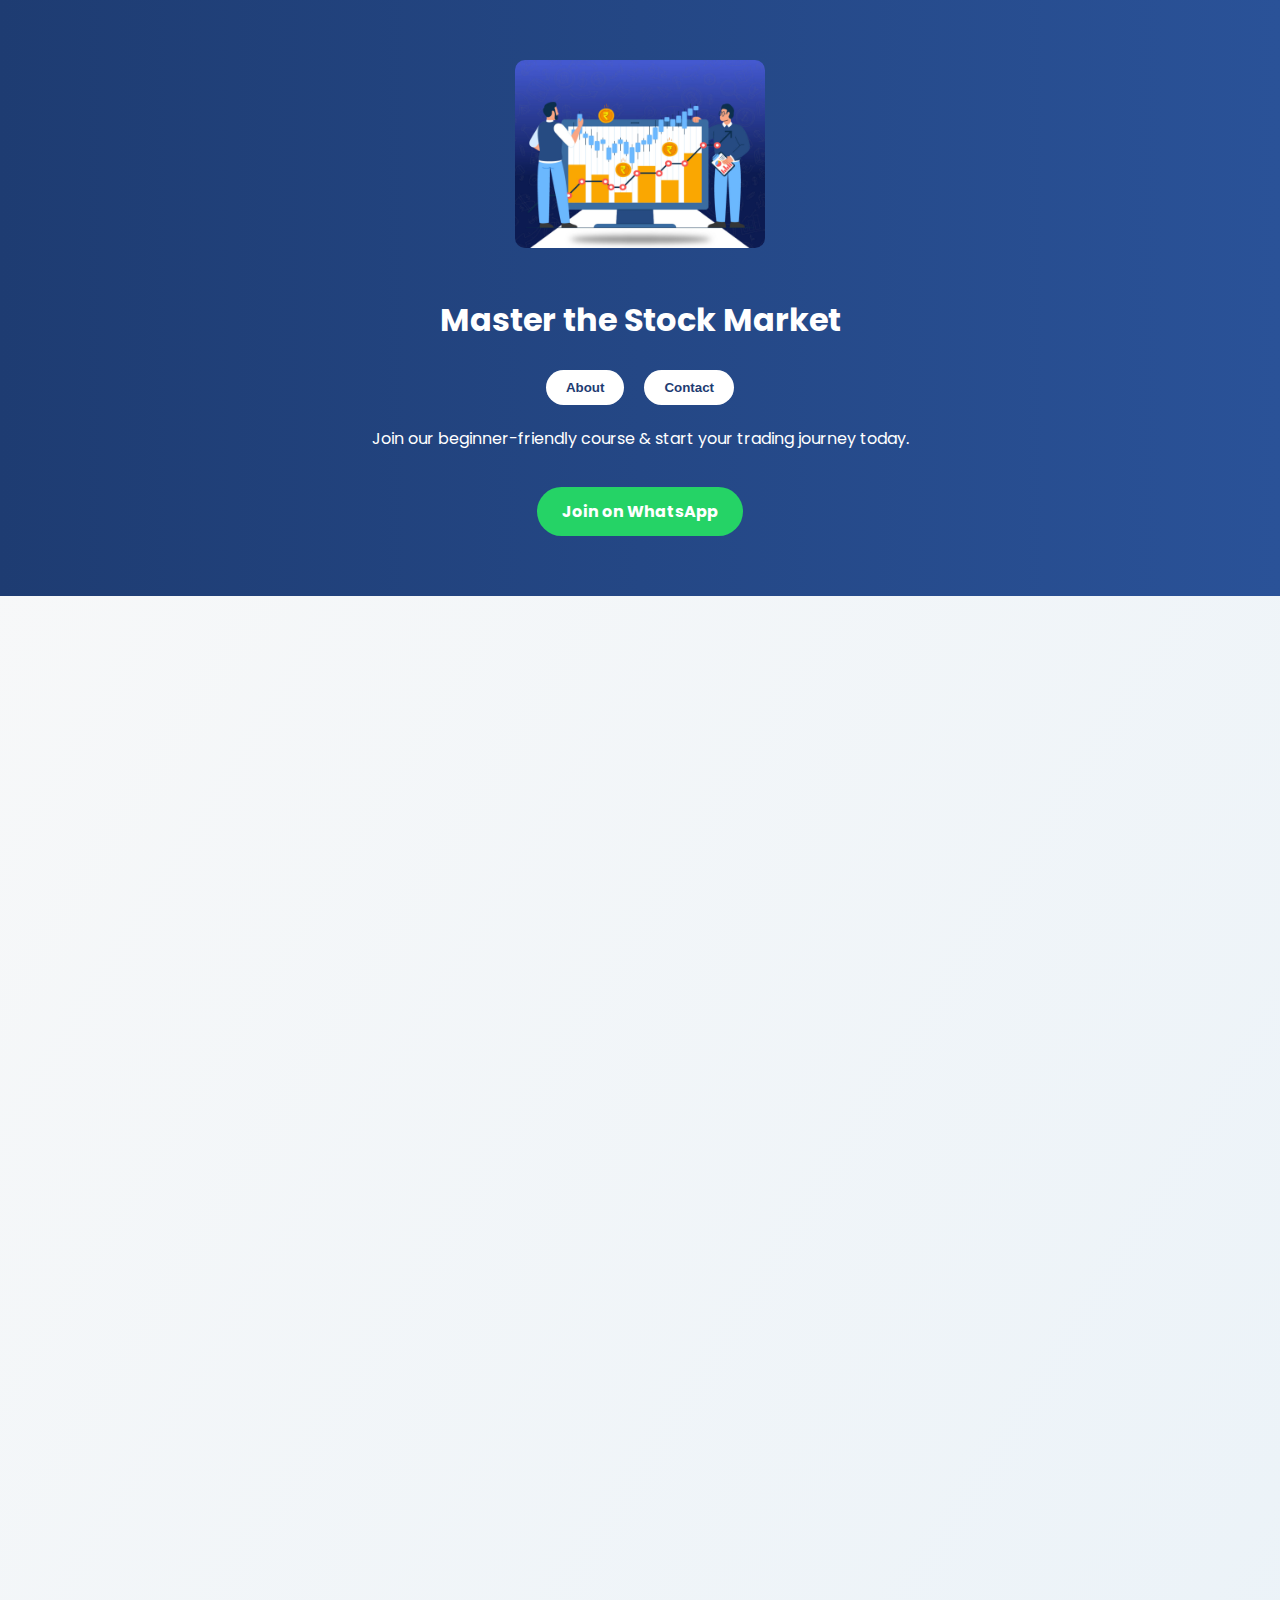
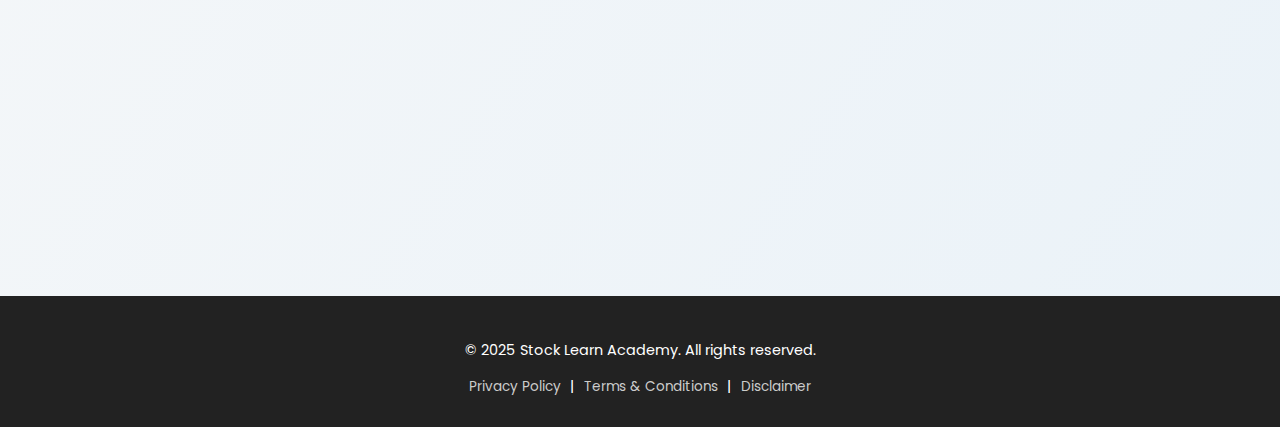
<file: index.html>
<!DOCTYPE html>
<html lang="en">
<head>
  <meta charset="UTF-8" />
  <meta name="viewport" content="width=device-width, initial-scale=1.0"/>
  <title>Stock Market Education</title>
  <meta name="description" content="Join our beginner-friendly stock market course and learn technical analysis, psychology, risk management, and more.">
  <meta name="robots" content="index, follow">
  <link rel="canonical" href="https://yourdomain.com/" />
  <link rel="stylesheet" href="styles.css" />
  <link href="https://fonts.googleapis.com/css2?family=Poppins:wght@400;600&display=swap" rel="stylesheet">
  <link href="https://fonts.googleapis.com/css2?family=Poppins:wght@400;600&display=swap" rel="stylesheet">
  <link rel="stylesheet" href="https://cdnjs.cloudflare.com/ajax/libs/font-awesome/6.5.0/css/all.min.css">

</head>
<body>

  <header class="hero">
    <img src="Market.png" alt="Stock Market Banner" class="banner-image" width="250"/>
    <h1>Master the Stock Market</h1>
    <nav>
      <ul class="nav-buttons">
        <li><a href="#about"><button>About</button></a></li>
        <li><a href="#contact"><button>Contact</button></a></li>
      </ul>
    </nav>
    <p>Join our beginner-friendly course & start your trading journey today.</p>
    <a class="whatsapp-button" href="https://wa.me/919876543210" target="_blank" rel="noopener noreferrer">Join on WhatsApp</a>
  </header>

  <main>
    <section id="about" class="about section-card">
      <h2>About This Course</h2>
      <p>Our course is designed to make stock market investing simple and practical, even if you’re just getting started.</p>
    </section>

    <section class="learn section-card">
      <h2>What You'll Learn</h2>
      <ul>
        <li><i class="fas fa-chart-line"></i> Stock Market Basics</li>
        <li><i class="fas fa-chart-pie"></i> Technical Analysis</li>
        <li><i class="fas fa-candlestick-chart"></i> Candlestick Patterns</li>
        <li><i class="fas fa-shield-alt"></i> Risk Management</li>
        <li><i class="fas fa-brain"></i> Trading Psychology</li>

      </ul>
    </section>

    <section class="why section-card">
      <h2>Why Choose Us?</h2>
      <div class="features">
        <div class="feature-card">
          <img src="icon1.png" alt="Easy Explanations">
          <p>Easy Explanations</p>
        </div>
        <div class="feature-card">
          <img src="icon2.png" alt="Live Support">
          <p>Live Support</p>
        </div>
        <div class="feature-card">
          <img src="icon3.png" alt="Real Market Examples">
          <p>Real Market Examples</p>
        </div>
        <div class="feature-card">
          <img src="icon4.png" alt="Lifetime Access">
          <p>Lifetime Access</p>
        </div>
      </div>
    </section>

    <section class="cta section-card" id="contact">
      <h2>Ready to Learn & Earn?</h2>
      <p>Join 1000+ students already transforming their financial future.</p>
      <a class="whatsapp-button" href="https://wa.me/919876543210" target="_blank" rel="noopener noreferrer">Join Now</a>
    </section>
  </main>

  <footer>
    <p>© 2025 Stock Learn Academy. All rights reserved.</p>
    <div>
      <a href="privacy.html">Privacy Policy</a> |
      <a href="terms.html">Terms & Conditions</a> |
      <a href="disclaimer.html">Disclaimer</a>
    </div>
  </footer>

</body>
</html>
</file>
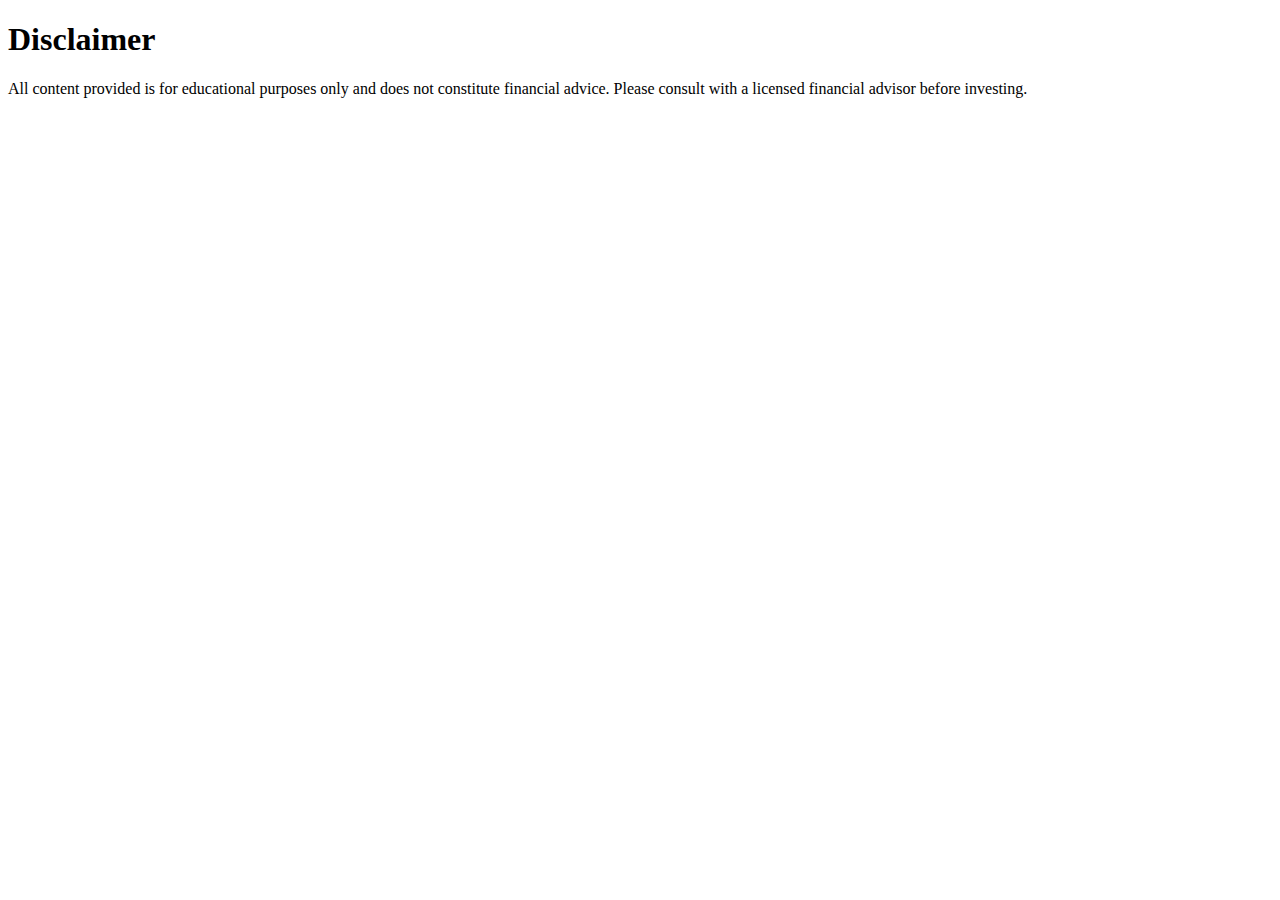
<file: disclaimer.html>
<!DOCTYPE html>
<html lang="en">
<head>
  <meta charset="UTF-8">
  <title>Disclaimer</title>
</head>
<body>
  <h1>Disclaimer</h1>
  <p>All content provided is for educational purposes only and does not constitute financial advice. Please consult with a licensed financial advisor before investing.</p>
</body>
</html>
</file>
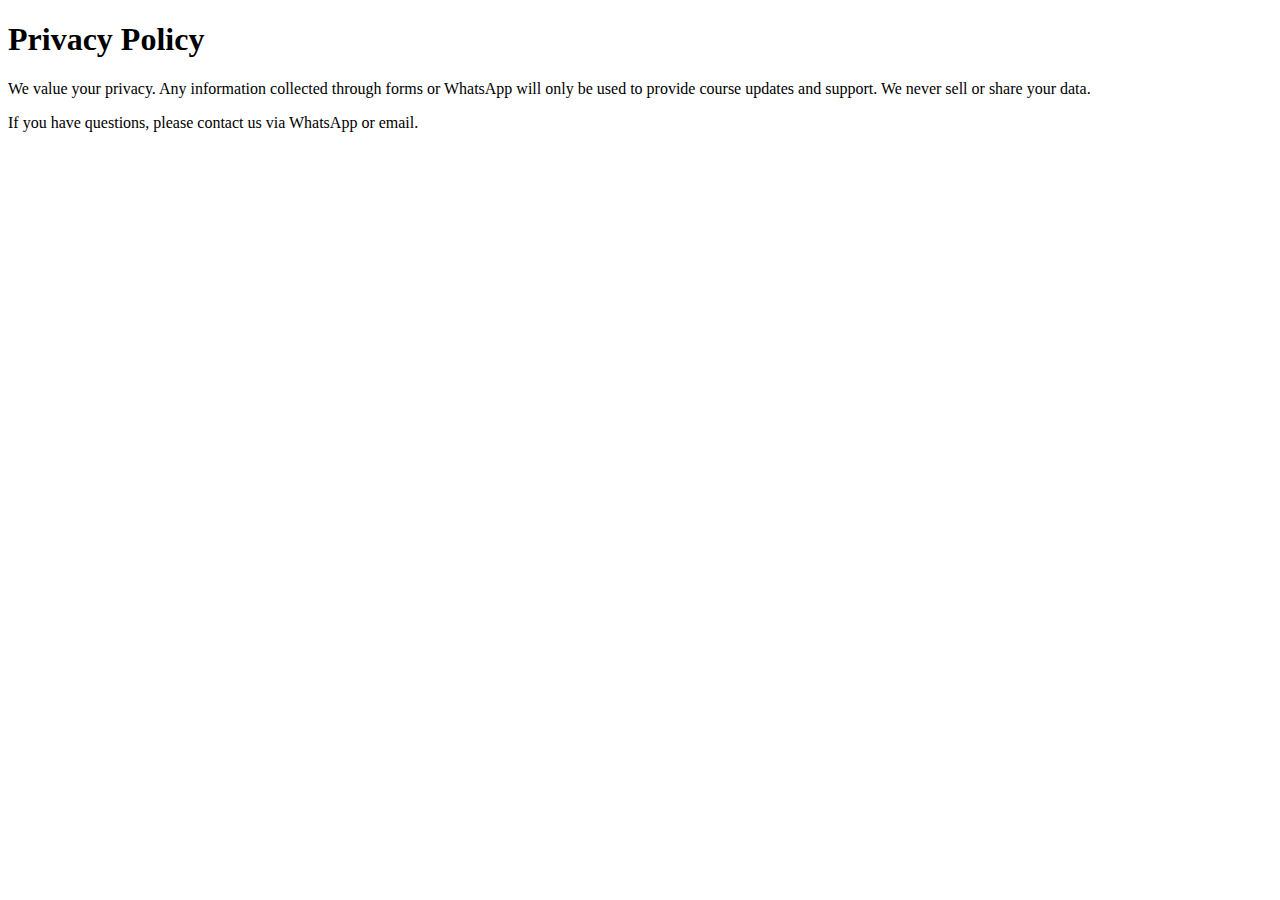
<file: privacy.html>
<!DOCTYPE html>
<html lang="en">
<head>
  <meta charset="UTF-8">
  <title>Privacy Policy</title>
</head>
<body>
  <h1>Privacy Policy</h1>
  <p>We value your privacy. Any information collected through forms or WhatsApp will only be used to provide course updates and support. We never sell or share your data.</p>
  <p>If you have questions, please contact us via WhatsApp or email.</p>
</body>
</html>
</file>
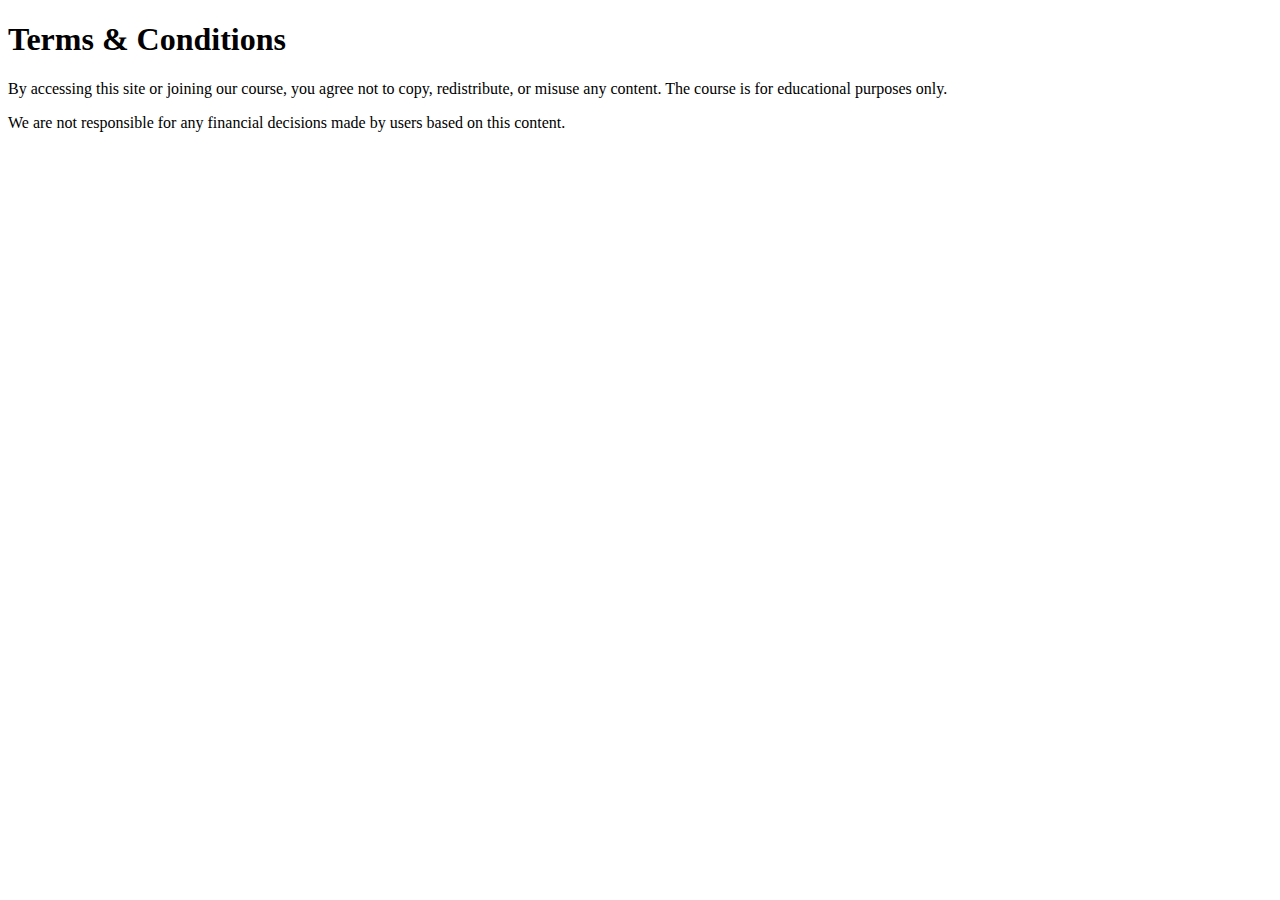
<file: terms.html>
<!DOCTYPE html>
<html lang="en">
<head>
  <meta charset="UTF-8">
  <title>Terms & Conditions</title>
</head>
<body>
  <h1>Terms & Conditions</h1>
  <p>By accessing this site or joining our course, you agree not to copy, redistribute, or misuse any content. The course is for educational purposes only.</p>
  <p>We are not responsible for any financial decisions made by users based on this content.</p>
</body>
</html>
</file>
<file: styles.css>
body {
  font-family: 'Poppins', sans-serif;
  margin: 0;
  padding: 0;
  color: #333;
  background: linear-gradient(to bottom right, #f9f9f9, #eaf2f8);
  scroll-behavior: smooth;
}

.hero {
  background: linear-gradient(to right, #1e3c72, #2a5298);
  color: white;
  text-align: center;
  padding: 60px 20px;
}

.hero img {
  border-radius: 10px;
  margin-bottom: 20px;
}

nav a button {
  margin: 5px;
  padding: 10px 20px;
  background-color: white;
  color: #1e3c72;
  border: none;
  border-radius: 25px;
  font-weight: 600;
  cursor: pointer;
  transition: all 0.3s ease;
}

nav a button:hover {
  background-color: #ddd;
  transform: scale(1.05);
}

.section-card {
  max-width: 1000px;
  margin: 30px auto;
  padding: 40px 20px;
  text-align: center;
  background: #eaf3fb;
  box-shadow: 0 4px 20px rgba(0, 0, 0, 0.05);
  border-radius: 10px;
}

.whatsapp-button {
  background-color: #25D366;
  color: white;
  padding: 12px 25px;
  border-radius: 30px;
  text-decoration: none;
  display: inline-block;
  margin-top: 20px;
  font-weight: bold;
  transition: background 0.3s;
}

.whatsapp-button:hover {
  background-color: #1ebe5b;
}

.features {
  display: grid;
  grid-template-columns: repeat(auto-fit, minmax(220px, 1fr));
  gap: 20px;
  margin-top: 30px;
}

.feature-card {
  background: #f0f5ff;
  padding: 20px;
  border-radius: 10px;
  transition: transform 0.3s;
  box-shadow: 0 2px 10px rgba(0,0,0,0.05);
}

.feature-card:hover {
  transform: translateY(-5px);
}

.feature-card img {
  width: 100%;
  border-radius: 8px;
  margin-bottom: 10px;
}

ul {
  list-style-type: disc;
  padding-left: 0;
  text-align: center;
  margin: 0 auto;
  display: inline-block;
  text-align: left;
}

.nav-buttons {
  display: flex;
  justify-content: center;
  gap: 10px;
  list-style: none;
  padding: 0;
}

footer {
  text-align: center;
  padding: 30px 20px;
  background: #222;
  color: white;
  font-size: 0.9rem;
}

footer a {
  color: #ccc;
  margin: 0 5px;
  text-decoration: none;
  font-size: 0.85rem;
}
footer a:hover {
  text-decoration: underline;
}

/* ==== Animations ==== */
@keyframes fadeInUp {
  from {
    opacity: 0;
    transform: translateY(30px);
  }
  to {
    opacity: 1;
    transform: translateY(0);
  }
}

.section-card {
  animation: fadeInUp 0.8s ease forwards;
  opacity: 0;
}

.section-card:nth-of-type(1) { animation-delay: 0.2s; }
.section-card:nth-of-type(2) { animation-delay: 0.4s; }
.section-card:nth-of-type(3) { animation-delay: 0.6s; }
.section-card:nth-of-type(4) { animation-delay: 0.8s; }

@media (max-width: 600px) {
  .nav-buttons {
    flex-direction: column;
  }
  .whatsapp-button {
    padding: 15px 35px;
    font-size: 1.1rem;
  }
}
</file>
